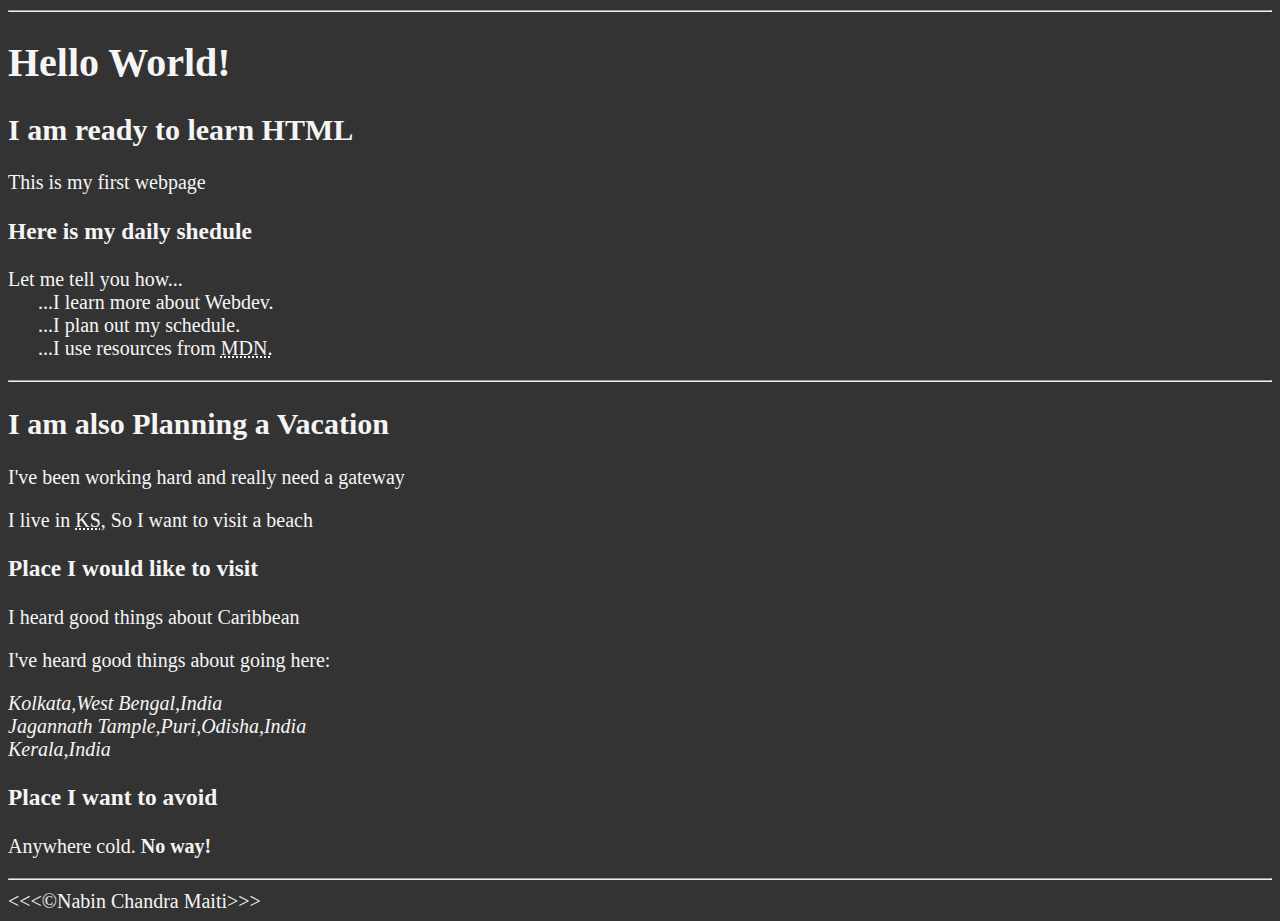
<file: 03-Lesson/index.html>
<!DOCTYPE html>
<html lang="en">
    <head>
        <meta charset="UTF-8">
        <meta name="auther" content="Nabin Chandra Maiti">
        <meta name="description" content="This page contains all the things I am learning how to create as I learn HTML">
        <link rel="stylesheet" href="main.css" type="text/css">
        <link rel="icon" href="html5.png" type="image/x-icon">
        <title>my first webpage</title>
    </head>

    <body>
        <hr> <!-- hr is for horizontal straight line-->
        <h1>Hello World!</h1>
        
        <h2>I am ready to learn HTML</h2>
        <p>This is my first webpage</p>

        <h3>Here is my daily shedule</h3>
        <!-- white space colapsing is if you put some whitespaces in your paragraph element, it will not change anything in webpage, for putting space we use <br> element, <br> stands for line break-->
        <p>Let me tell you how...
            <br>&nbsp; &nbsp; &nbsp; ...I learn more about Webdev.  <!-- html entities are those whom you can't write in normal way, they start with &, here &nbsp,a html entities is for creating whiespace, but if you write ehitespace normally it will not show up in web page -->
            <br>&nbsp; &nbsp; &nbsp; ...I plan out my schedule.
            <br>&nbsp; &nbsp; &nbsp; ...I use resources from <abbr title="Mozzila Developer Network">MDN.</abbr> <!-- <abbr> is for abbriviation, but page reader can't see abbreviation, so use it thoughtfully-->
        </p>
        <hr>

        <!-- block level element are those elements which always create a new line if used, where inline element don't create a new line <pr> is an example of block level element, where <em> is an inline element(by the way <em> is for emphasizing texts inside a paragraph), inline element does not create an extra space, breake line-->
        <h2>I am also Planning a Vacation</h2>
        <p>I've been working hard and really need a gateway</p>
        <p>I live in <abbr title="Kensas">KS</abbr>, So I want to visit a beach</p>

        <h3>Place I would like to visit</h3>
        <p>I heard good things about Caribbean</p>
        <p>I've heard good things about going here:</p>
        <address>   <!-- <address> element is for writting address-->
            Kolkata,West Bengal,India
            <br>Jagannath Tample,Puri,Odisha,India
            <br>Kerala,India
        </address>

        <h3>Place I want to avoid</h3>
        <p>Anywhere cold. <strong>No way!</strong></p> <!-- <strong> is an inline element-->
        <hr>

        <!-- more html entities-->
        &lt;&lt;&lt;&copy;Nabin Chandra Maiti&gt;&gt;&gt; <!-- &lt is for less than, &copy is for copyright symbol and &gt is for greater than symbol-->
    </body>

</html>
</file>
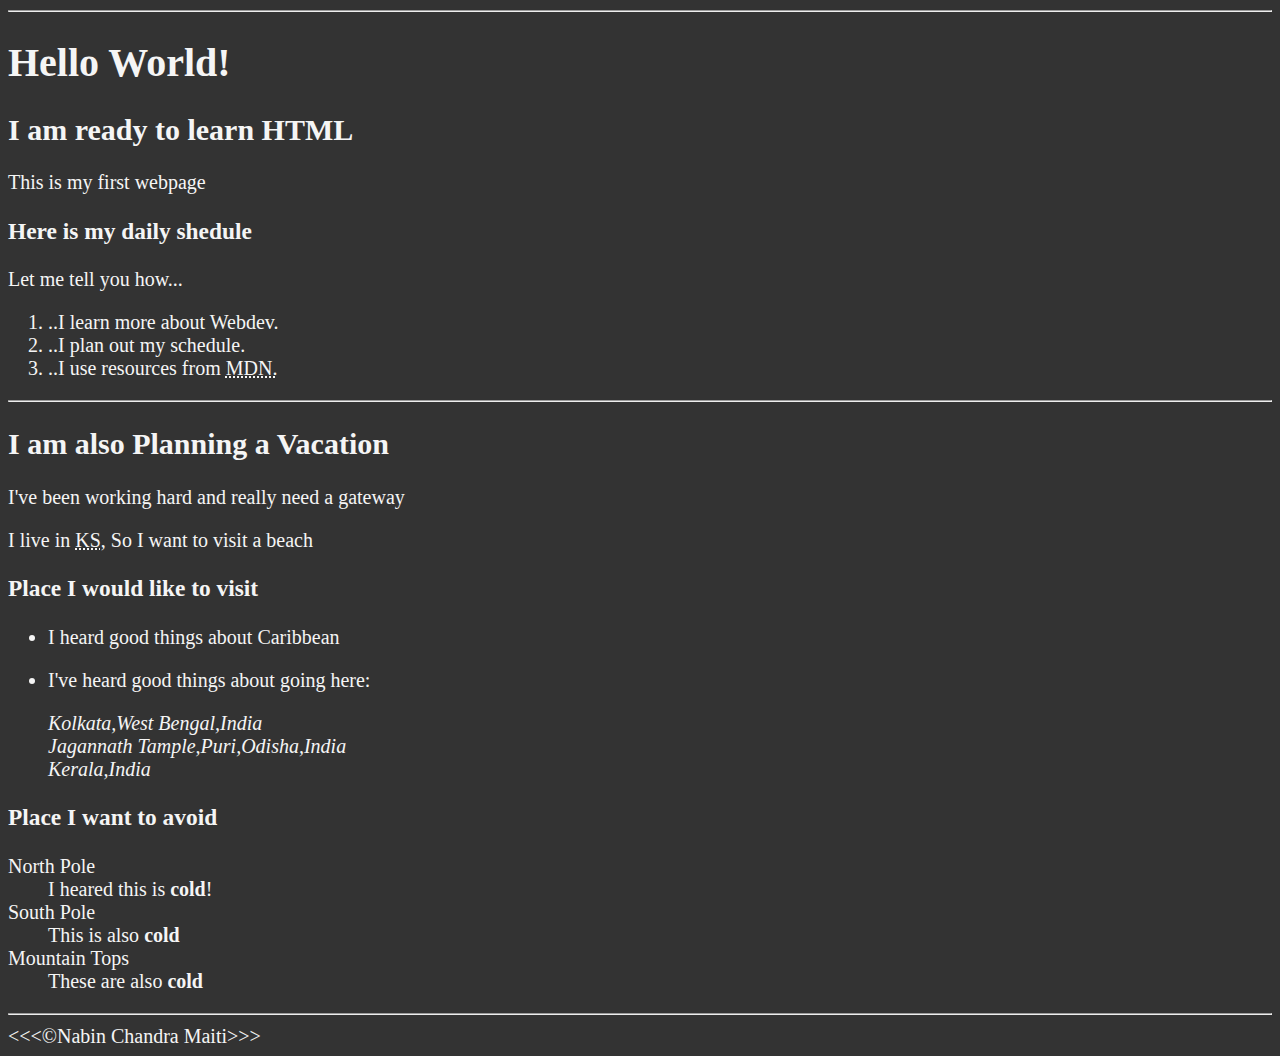
<file: 04-Lesson/index.html>
<!DOCTYPE html>
<html lang="en">
    <head>
        <meta charset="UTF-8">
        <meta name="auther" content="Nabin Chandra Maiti">
        <meta name="description" content="This page contains all the things I am learning how to create as I learn HTML">
        <link rel="stylesheet" href="main.css" type="text/css">
        <link rel="icon" href="html5.png" type="image/x-icon">
        <title>my first webpage</title>
    </head>

    <body>
        <hr> <!-- hr is for horizontal straight line-->
        <h1>Hello World!</h1>
        
        <h2>I am ready to learn HTML</h2>
        <p>This is my first webpage</p>

        <h3>Here is my daily shedule</h3>
        <p>Let me tell you how...</p>
        <ol>    <!-- ol is for oredered list and li is for list, try to see in webpage list does not create amount of space like paragraph element does, with other element-->
            <li> ..I learn more about Webdev.</li>
            <li> ..I plan out my schedule.</li>
            <li> ..I use resources from <abbr title="Mozzila Developer Network">MDN.</abbr> </li>
        </ol>
        <hr>

        <!-- block level element are those elements which always create a new line if used, where inline element don't create a new line <pr> is an example of block level element, where <em> is an inline element(by the way <em> is for emphasizing texts inside a paragraph), inline element does not create an extra space, breake line-->
        <h2>I am also Planning a Vacation</h2>
        <p>I've been working hard and really need a gateway</p>
        <p>I live in <abbr title="Kensas">KS</abbr>, So I want to visit a beach</p>

        <h3>Place I would like to visit</h3>
        <ul>    <!-- ul is for unordered list -->
            <li><p>I heard good things about Caribbean</p></li>
            <li><p>I've heard good things about going here:</p>
                <address>   <!-- <address> element is for writting address-->
                    Kolkata,West Bengal,India
                    <br>Jagannath Tample,Puri,Odisha,India
                    <br>Kerala,India
                </address>
            </li>
        </ul>

        <h3>Place I want to avoid</h3>
            <dl> <!-- dl is for description list-->
                <dt>North Pole</dt> <!-- dt is for description term -->
                <dd>I heared this is <strong>cold</strong>!</dd> <!-- dd is for description details -->
                <dt>South Pole</dt>
                <dd>This is also <strong>cold</strong></dd>
                <dt>Mountain Tops</dt>
                <dd>These are also <strong>cold</strong></dd>
            </dl>
        <hr>

        <!-- more html entities-->
        &lt;&lt;&lt;&copy;Nabin Chandra Maiti&gt;&gt;&gt; <!-- &lt is for less than, &copy is for copyright symbol and &gt is for greater than symbol-->
    </body>

</html>
</file>
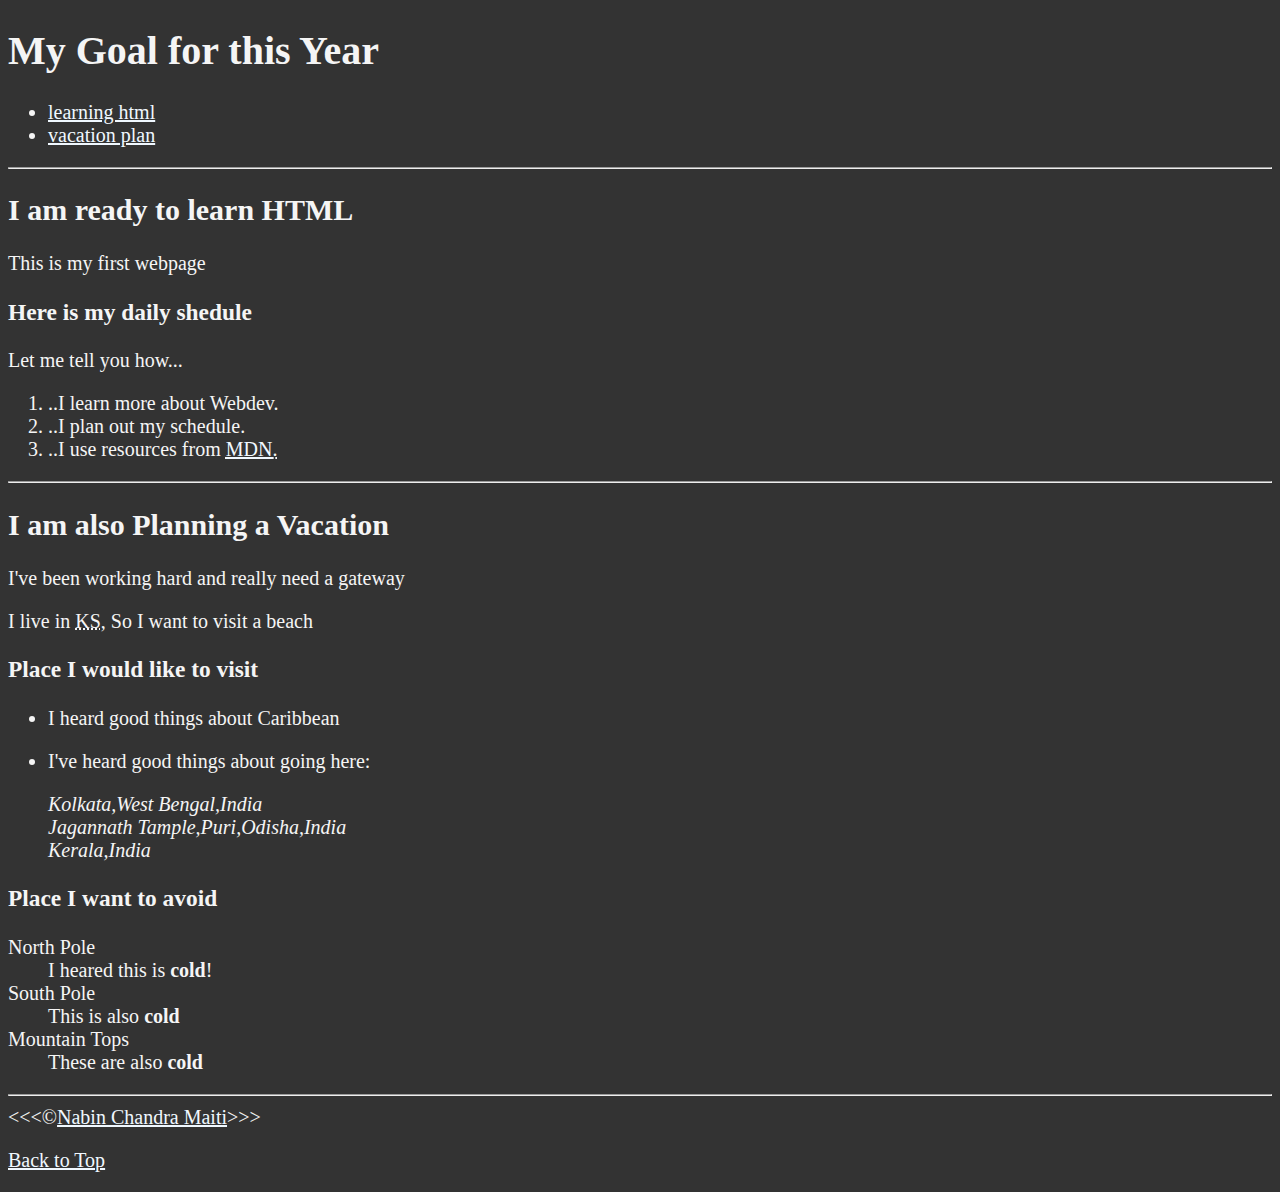
<file: 05-Lesson/index.html>
<!DOCTYPE html>
<html lang="en">
    <head>
        <meta charset="UTF-8">
        <meta name="auther" content="Nabin Chandra Maiti">
        <meta name="description" content="This page contains all the things I am learning how to create as I learn HTML">
        <link rel="stylesheet" href="main.css" type="text/css">
        <link rel="icon" href="html5.png" type="image/x-icon">
        <title>my first webpage</title>
    </head>

    <body>
        <h1>My Goal for this Year</h1>
        <nav>   <!-- this is called nav tag, it's responsible for creating navigation menu-->
            <ul>
                <li>
                    <a href="#html">learning html</a>
                </li>  <!-- here on <a> tag we use internal reference,by which we can link different section of same web page-->
                <li>
                    <a href="#vacation">vacation plan</a>
                </li>
            </ul>
        </nav>
        <hr> <!-- hr is for horizontal straight line-->
        <section id="html">
            <h2>I am ready to learn HTML</h2>
            <p>This is my first webpage</p>

            <h3>Here is my daily shedule</h3>
            <p>Let me tell you how...</p>
            <ol>    <!-- ol is for oredered list and li is for list, try to see in webpage list does not create amount of space like paragraph element does, with other element-->
                <li> ..I learn more about Webdev.</li>
                <li> ..I plan out my schedule.</li>
                <li> ..I use resources from <abbr title="Mozzila Developer Network"><a href="https://developer.mozilla.org/">MDN</a>.</abbr> </li> <!-- <a> is anchor tag, used for linking another webpage, here we use absolute reference because the page we want to link situated on different webserver-->
            </ol>
        </section>
        <hr>

        <!-- block level element are those elements which always create a new line if used, where inline element don't create a new line <pr> is an example of block level element, where <em> is an inline element(by the way <em> is for emphasizing texts inside a paragraph), inline element does not create an extra space, breake line-->
        <section id="vacation">
            <h2>I am also Planning a Vacation</h2>
            <p>I've been working hard and really need a gateway</p>
            <p>I live in <abbr title="Kensas">KS</abbr>, So I want to visit a beach</p>

            <h3>Place I would like to visit</h3>
            <ul>    <!-- ul is for unordered list -->
                <li><p>I heard good things about Caribbean</p></li>
                <li><p>I've heard good things about going here:</p>
                    <address>   <!-- <address> element is for writting address-->
                        Kolkata,West Bengal,India
                        <br>Jagannath Tample,Puri,Odisha,India
                        <br>Kerala,India
                    </address>
                </li>
            </ul>

            <h3>Place I want to avoid</h3>
            <dl> <!-- dl is for description list-->
                <dt>North Pole</dt> <!-- dt is for description term -->
                <dd>I heared this is <strong>cold</strong>!</dd> <!-- dd is for description details -->
                <dt>South Pole</dt>
                <dd>This is also <strong>cold</strong></dd>
                <dt>Mountain Tops</dt>
                <dd>These are also <strong>cold</strong></dd>
            </dl>
        </section>
        
        <hr>

        <!-- more html entities-->
        &lt;&lt;&lt;&copy;<a href="about.html">Nabin Chandra Maiti</a>&gt;&gt;&gt; <!-- &lt is for less than, &copy is for copyright symbol and &gt is for greater than symbol, and here in anchor tag we used relative reference as about.html webpage on same server as index.html -->
        <p><a href="#">Back to Top</a></p>  <!-- here I use "#" in internal reference to take us to the top of the webpage -->
    </body>

</html>
</file>
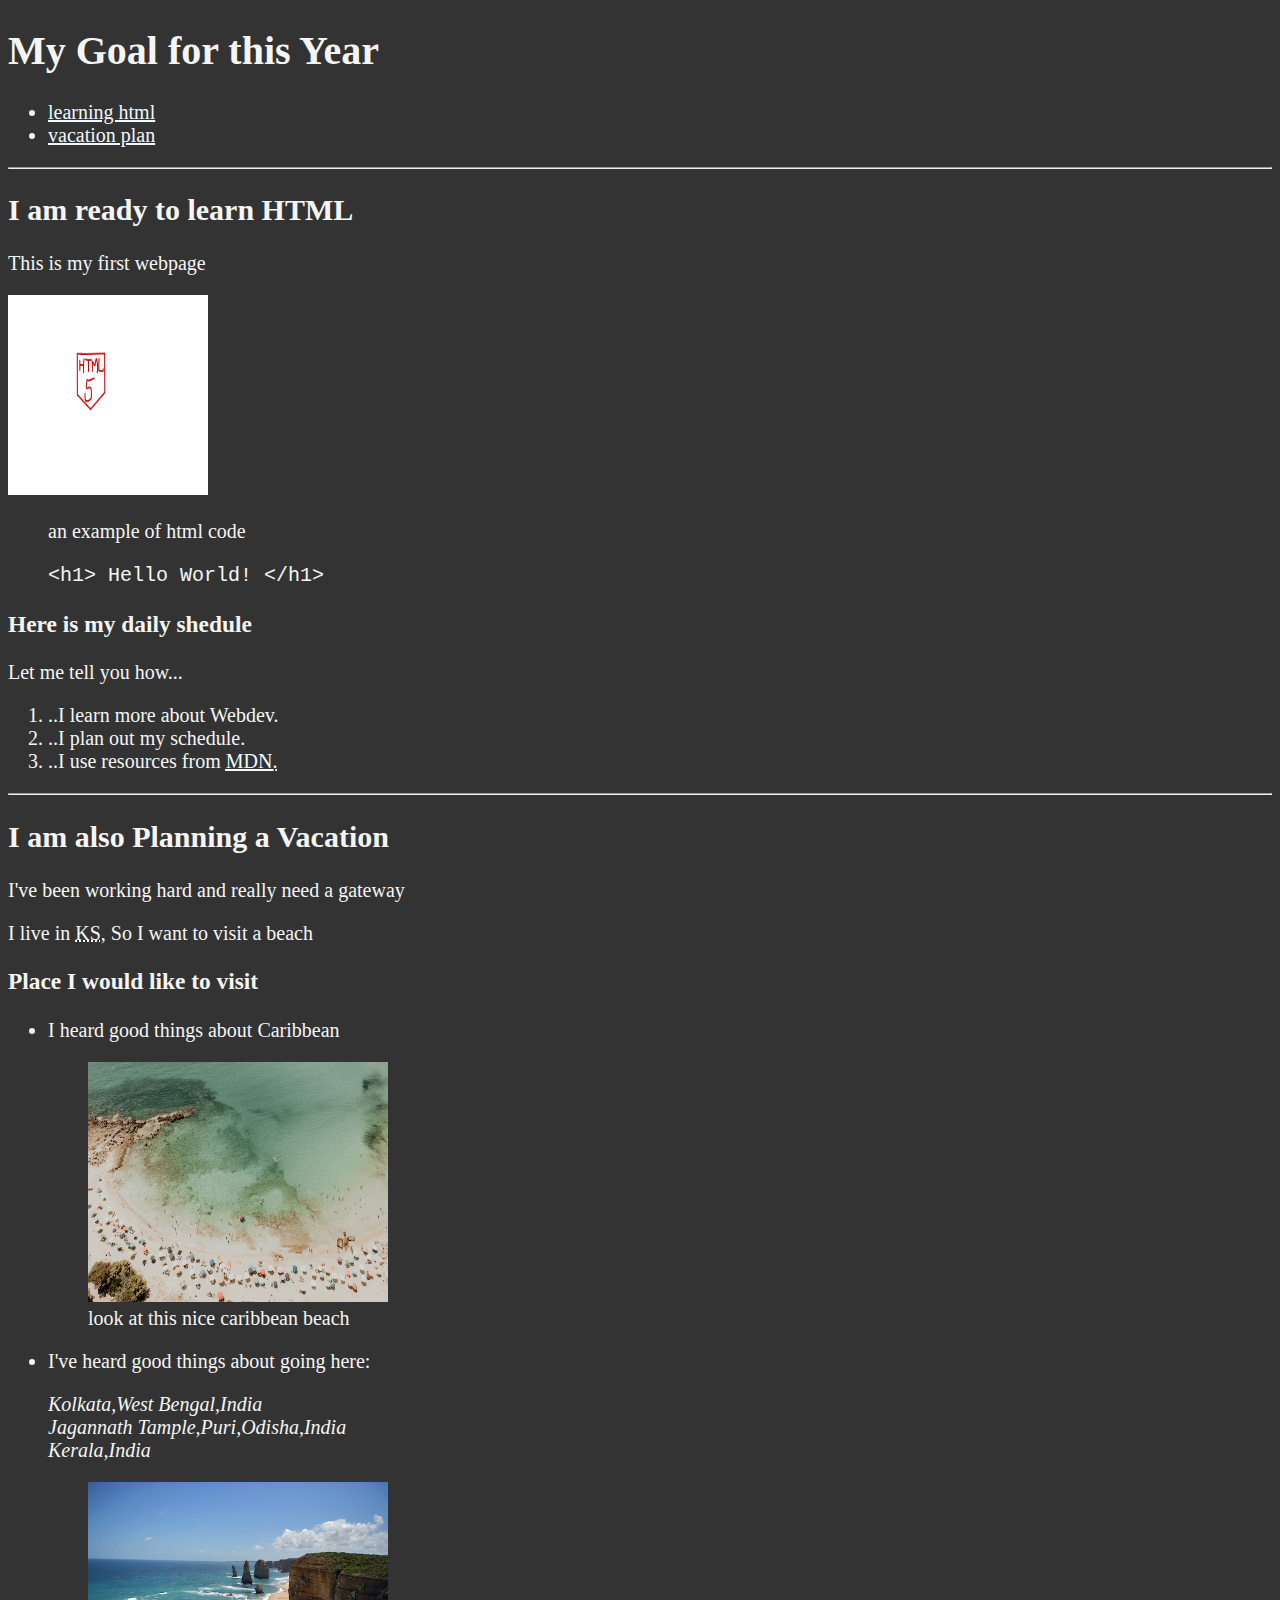
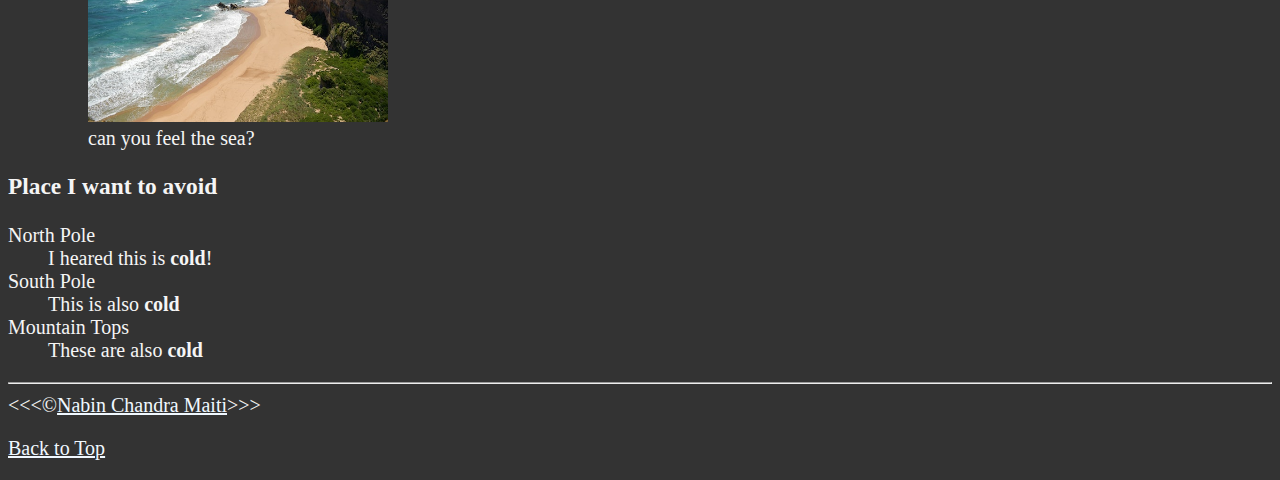
<file: 06-Lesson/index.html>
<!DOCTYPE html>
<html lang="en">
    <head>
        <meta charset="UTF-8">
        <meta name="auther" content="Nabin Chandra Maiti">
        <meta name="description" content="This page contains all the things I am learning how to create as I learn HTML">
        <link rel="stylesheet" href="main.css" type="text/css">
        <link rel="icon" href="html5.png" type="image/x-icon">
        <title>my first webpage</title>
    </head>

    <body>
        <h1>My Goal for this Year</h1>
        <nav>   <!-- this is called nav tag, it's responsible for creating navigation menu-->
            <ul>
                <li>
                    <a href="#html">learning html</a>
                </li>  <!-- here on <a> tag we use internal reference,by which we can link different section of same web page-->
                <li>
                    <a href="#vacation">vacation plan</a>
                </li>
            </ul>
        </nav>
        <hr> <!-- hr is for horizontal straight line-->
        <section id="html">
            <h2>I am ready to learn HTML</h2>
            <p>This is my first webpage</p>
            <img src="img/html.png" alt="html5 logo" title="I am learning html" width="200" height="200">   <!--title attribute add compliment about our html file(but screen readers can't read it so don't put any important data here, if we give height browser will figure the width itself(css can override this height and width attributes), but it's good practice to use these two attributes to prevent cumulative layout shift(sometimes in web pages, you wanted to click on one place but you end up clicking another place because of popups, by using height and width attributes we can tell browser the absolute area of image so the browser can ready itself for the image), using of these two attributes recomended by google -->
            
            <figure>
                <figcaption>an example of html code</figcaption>  <!-- figcaption can be used only at start or at buttom-->
                <p>
                    <code>&lt;h1&gt; Hello World! &lt;/h1&gt;</code>    <!-- <code>is an inline element used to dispaly code -->
                </p>
            </figure>
            <h3>Here is my daily shedule</h3>
            <p>Let me tell you how...</p>
            <ol>    <!-- ol is for oredered list and li is for list, try to see in webpage list does not create amount of space like paragraph element does, with other element-->
                <li> ..I learn more about Webdev.</li>
                <li> ..I plan out my schedule.</li>
                <li> ..I use resources from <abbr title="Mozzila Developer Network"><a href="https://developer.mozilla.org/">MDN</a>.</abbr> </li> <!-- <a> is anchor tag, used for linking another webpage, here we use absolute reference because the page we want to link situated on different webserver-->
            </ol>
        </section>
        <hr>

        <!-- block level element are those elements which always create a new line if used, where inline element don't create a new line <pr> is an example of block level element, where <em> is an inline element(by the way <em> is for emphasizing texts inside a paragraph), inline element does not create an extra space, breake line-->
        <section id="vacation">
            <h2>I am also Planning a Vacation</h2>
            <p>I've been working hard and really need a gateway</p>
            <p>I live in <abbr title="Kensas">KS</abbr>, So I want to visit a beach</p>

            <h3>Place I would like to visit</h3> 
            <ul>    <!-- ul is for unordered list -->
                <li>
                    <p>I heard good things about Caribbean</p>
                    <figure>
                        <img src="img/caribbean.jpg" alt="a Caribbean Beach" width="300" height="240" title="I want to go here" loading="lazy"> <!-- loading attribute's default value is "eager", but here we use the value,"lazy" because we want to load this image after we have cross the crisp(fold) of our webpage, this will make loading time of our web page faster, philosophy is when we go to the particular part of web page on our browsder, only then browser will load images on that particular part "-->
                        <figcaption>look at this nice caribbean beach</figcaption>  <!-- <figcaption> is used to put description, inside <figure> you can use <figcaption> either at the top of or at the end only -->
                    </figure>   <!-- used for formatting nicely, figure is not limited to image, it can be used for different causes  -->
                </li>
                <li><p>I've heard good things about going here:</p>
                    <address>   <!-- <address> element is for writting address-->
                        Kolkata,West Bengal,India
                        <br>Jagannath Tample,Puri,Odisha,India
                        <br>Kerala,India
                    </address>
                    <figure>
                        <img src="img/vacation.jpg" alt="view of sea" title="let go here" width="300" height="240" loading="lazy">
                        <figcaption>can you feel the sea?</figcaption>
                    </figure>
                </li>
            </ul>

            <h3>Place I want to avoid</h3>
            <dl> <!-- dl is for description list-->
                <dt>North Pole</dt> <!-- dt is for description term -->
                <dd>I heared this is <strong>cold</strong>!</dd> <!-- dd is for description details -->
                <dt>South Pole</dt>
                <dd>This is also <strong>cold</strong></dd>
                <dt>Mountain Tops</dt>
                <dd>These are also <strong>cold</strong></dd>
            </dl>
        </section>
        
        <hr>

        <!-- more html entities-->
        &lt;&lt;&lt;&copy;<a href="about.html">Nabin Chandra Maiti</a>&gt;&gt;&gt; <!-- &lt is for less than, &copy is for copyright symbol and &gt is for greater than symbol, and here in anchor tag we used relative reference as about.html webpage on same server as index.html -->
        <p><a href="#">Back to Top</a></p>  <!-- here I use "#" in internal reference to take us to the top of the webpage -->
    </body>

</html>

<!-- you can wreite single quote inside double code -->
</file>
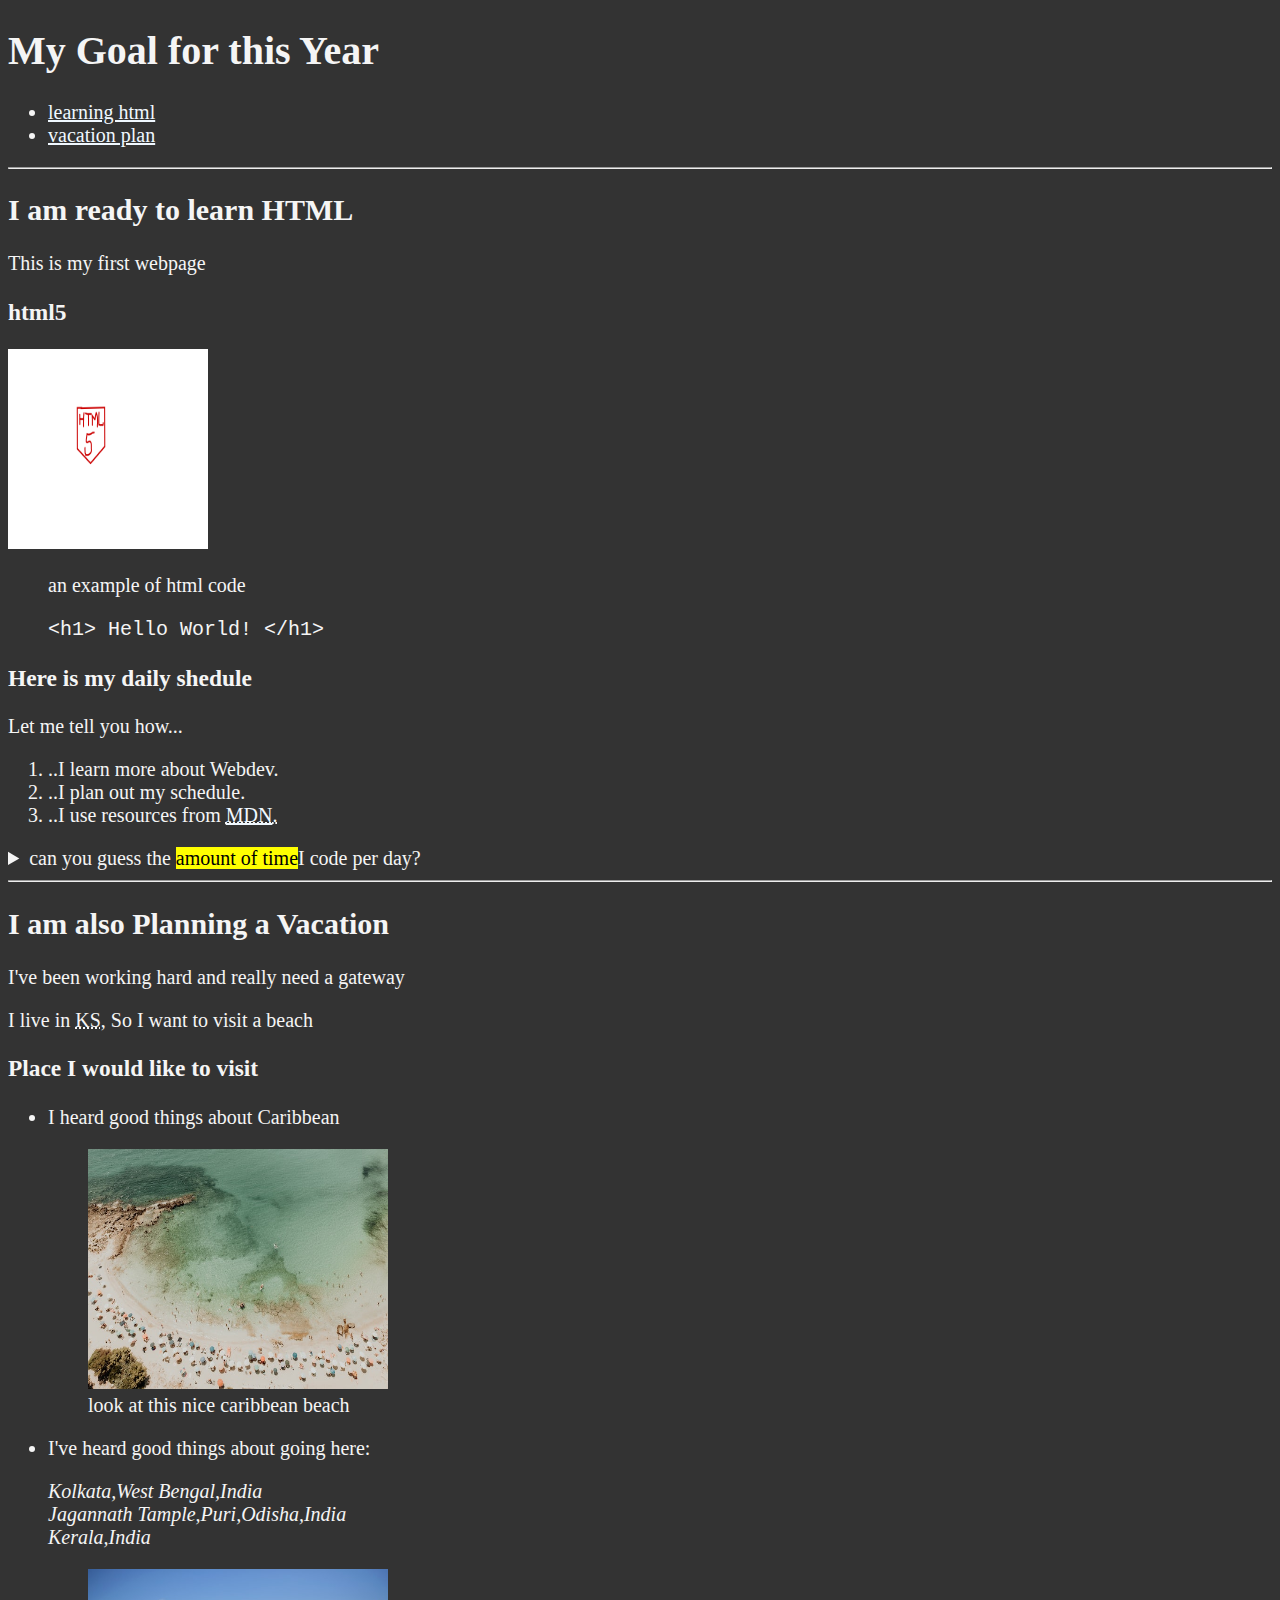
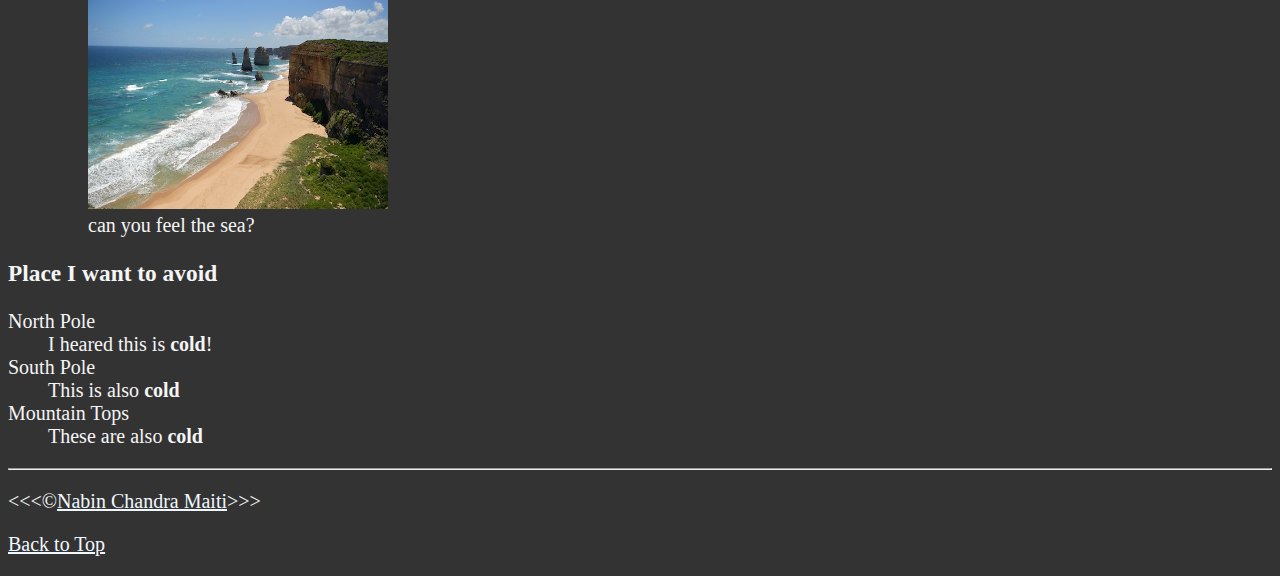
<file: 07-Lesson/index.html>
<!DOCTYPE html>
<html lang="en">

<head>
    <meta charset="UTF-8" >
    <meta name="auther" content="Nabin Chandra Maiti" >
    <meta name="description" content="This page contains all the things I am learning how to create as I learn HTML" >
    <link rel="stylesheet" href="main.css" type="text/css" >
    <link rel="icon" href="html5.png" type="image/x-icon" >
    <title>my first webpage</title>
</head>

<body>
    <header>
        <!-- this tag can be presented more than once -->
        <!-- <header>, <section>, <article>, <nav>, <footer> are some semantic html tags, semantic html tags are tags that define the meaning of the content they contain, advantages: easy to review code, screen reader or page assistant will comunicate with webpage more accurately, information provided by  semantic tags will help search engine crawlers, a better understanding of your content -->
        <h1>My Goal for this Year</h1>
        <nav>
            <!-- when there is multiple nav tag then we should label every nav for asistive technology -->
            <!-- this is called nav tag, it's responsible for creating navigation menu-->
            <ul>
                <li>
                    <a href="#html">learning html</a>
                </li>
                <!-- here on <a> tag we use internal reference,by which we can link different section of same web page-->
                <li>
                    <a href="#vacation">vacation plan</a>
                </li>
            </ul>
        </nav>
    </header>

    <!-- hr is for horizontal straight line-->
    <main>
        <!-- <main> tag can be present only once in a web page-->
        <hr>
        <article id="html">
            <h2>I am ready to learn HTML</h2>
            <p>This is my first webpage</p>
            <section>
                <h3>html5</h3>
                <img src="img/html.png" alt="html5 logo" title="I am learning html" width="200" height="200" >
                <!--title attribute add compliment about our html file(but screen readers can't read it so don't put any important data here, if we give height browser will figure the width itself(css can override this height and width attributes), but it's good practice to use these two attributes to prevent cumulative layout shift(sometimes in web pages, you wanted to click on one place but you end up clicking another place because of popups, by using height and width attributes we can tell browser the absolute area of image so the browser can ready itself for the image), using of these two attributes recomended by google -->

                <figure>
                    <figcaption>an example of html code</figcaption>
                    <!-- figcaption can be used only at start or at buttom-->
                    <p>
                        <code>&lt;h1&gt; Hello World! &lt;/h1&gt;</code>
                        <!-- <code>is an inline element used to dispaly code -->
                    </p>
                </figure>
            </section>
            <section>
                <h3>Here is my daily shedule</h3>
                <p>Let me tell you how...</p>
                <ol>
                    <!-- ol is for oredered list and li is for list, try to see in webpage list does not create amount of space like paragraph element does, with other element-->
                    <li>..I learn more about Webdev.</li>
                    <li>..I plan out my schedule.</li>
                    <li>
                        ..I use resources from
                        <abbr title="Mozzila Developer Network"><a href="https://developer.mozilla.org/">MDN</a>.</abbr>
                    </li>
                    <!-- <a> is anchor tag, used for linking another webpage, here we use absolute reference because the page we want to link situated on different webserver-->
                </ol>
                <aside>
                    <!-- it is a semantic tag which is used for compliment purpose -->
                    <details>
                        <summary>
                            can you guess the <mark>amount of time</mark>I code per day?
                            <!-- mark is for highlighting-->
                        </summary>
                        <!-- details and summary works together -->
                        <p>
                            I start at <time datetime="08:00">8 am</time> and I write code
                            for <time datetime="PT3H">3 hours</time> every morning
                        </p>
                        <!-- here <time> element is used for page reader and it gives browser some information and it will be easy for review the code, datetime attribute accept 24 hour clock -->
                    </details>
                </aside>
            </section>
        </article>
        <hr>

        <!-- block level element are those elements which always create a new line if used, where inline element don't create a new line <pr> is an example of block level element, where <em> is an inline element(by the way <em> is for emphasizing texts inside a paragraph), inline element does not create an extra space, breake line-->
        <article id="vacation">
            <h2>I am also Planning a Vacation</h2>
            <p>I've been working hard and really need a gateway</p>
            <p>
                I live in <abbr title="Kensas">KS</abbr>, So I want to visit a beach
            </p>
            <section>
                <!-- look this section is a semantic tag , this tag does not affect the appearance of webpage, but it helps the asistive technology, browser to understand the web page in better way-->
                <h3>Place I would like to visit</h3>
                <ul>
                    <!-- ul is for unordered list -->
                    <li>
                        <p>I heard good things about Caribbean</p>
                        <figure>
                            <img src="img/caribbean.jpg" alt="a Caribbean Beach" width="300" height="240"
                                title="I want to go here" loading="lazy" >
                            <!-- loading attribute's default value is "eager", but here we use the value,"lazy" because we want to load this image after we have cross the crisp(fold) of our webpage, this will make loading time of our web page faster, philosophy is when we go to the particular part of web page on our browsder, only then browser will load images on that particular part "-->
                            <figcaption>look at this nice caribbean beach</figcaption>
                            <!-- <figcaption> is used to put description, inside <figure> you can use <figcaption> either at the top of or at the end only -->
                        </figure>
                        <!-- used for formatting nicely, figure is not limited to image, it can be used for different causes  -->
                    </li>
                    <li>
                        <p>I've heard good things about going here:</p>
                        <address>
                            <!-- <address> element is for writting address-->
                            Kolkata,West Bengal,India
                            <br>Jagannath Tample,Puri,Odisha,India <br>Kerala,India
                        </address>
                        <figure>
                            <img src="img/vacation.jpg" alt="view of sea" title="let go here" width="300" height="240"
                                loading="lazy" >
                            <figcaption>can you feel the sea?</figcaption>
                        </figure>
                    </li>
                </ul>
            </section>

            <section>
                <h3>Place I want to avoid</h3>
                <dl>
                    <!-- dl is for description list-->
                    <dt>North Pole</dt>
                    <!-- dt is for description term -->
                    <dd>I heared this is <strong>cold</strong>!</dd>
                    <!-- dd is for description details -->
                    <dt>South Pole</dt>
                    <dd>This is also <strong>cold</strong></dd>
                    <dt>Mountain Tops</dt>
                    <dd>These are also <strong>cold</strong></dd>
                </dl>
            </section>
        </article>
    </main>
    <hr>

    <footer>
        <!-- this tag can be present more than once -->
        <!-- more html entities -->
        <p>
            &lt;&lt;&lt;&copy;<a href="about.html">Nabin Chandra Maiti</a>&gt;&gt;&gt;
        </p>
        <!-- &lt is for less than, &copy is for copyright symbol and &gt is for greater than symbol, and here in anchor tag we used relative reference as about.html webpage on same server as index.html -->
        <p><a href="#">Back to Top</a></p>
        <!-- here I use "#" in internal reference to take us to the top of the webpage -->
    </footer>
</body>

</html>

<!-- you can write single quote inside double code -->
<!-- <div> a block element and <span> an inline element are not semantic element and they don't chage anything in web page, always use semantic tags, but when you can not figure out which semantic elemnt you should use , only then use <div>, <span> -->
</file>
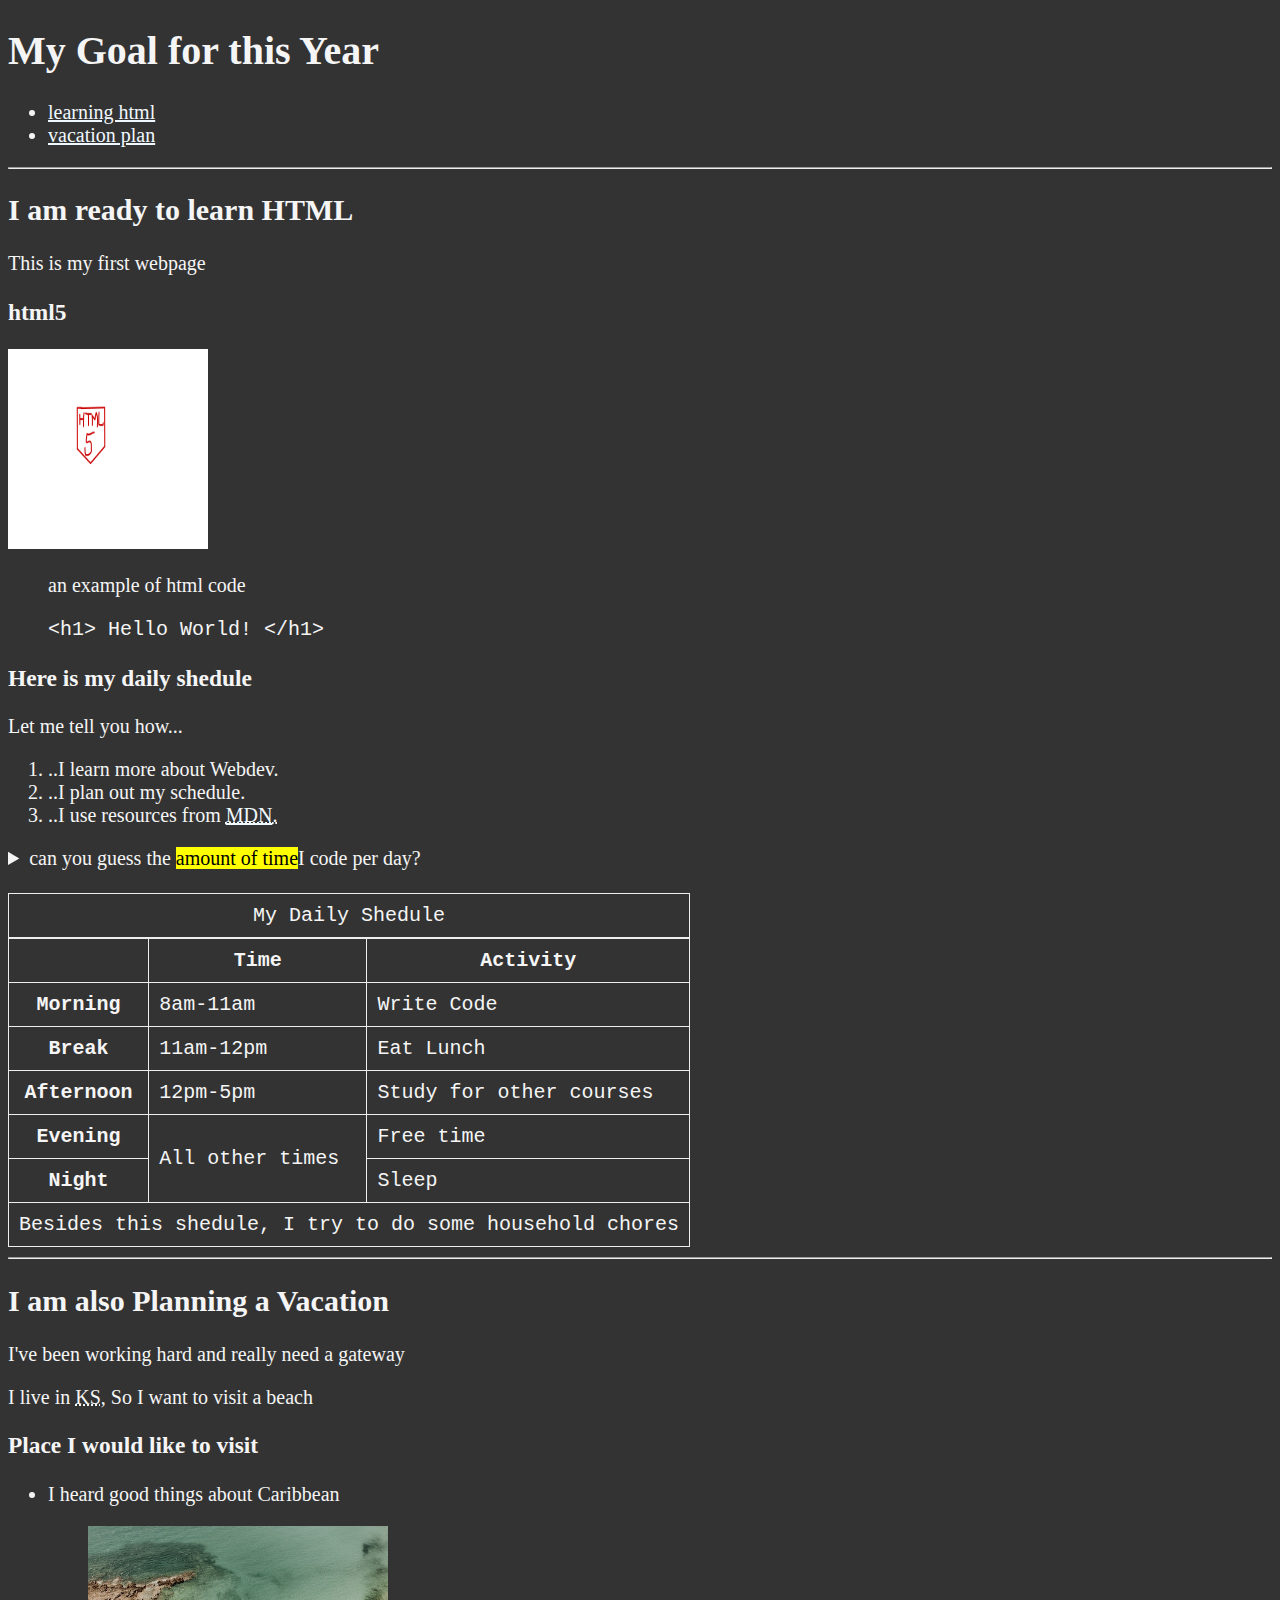
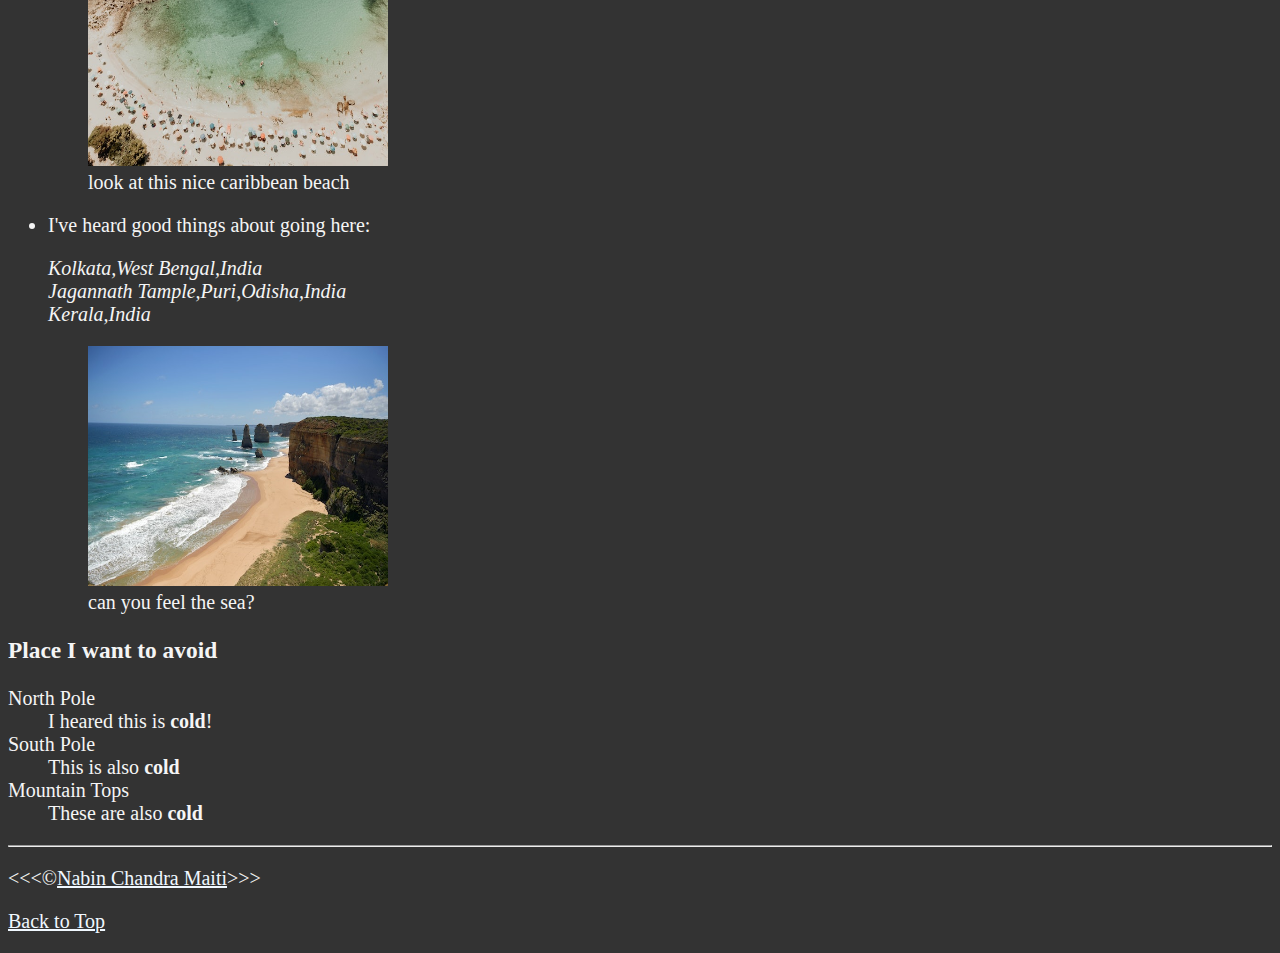
<file: 08-Lesson/index.html>
<!DOCTYPE html>
<html lang="en">

<head>
    <meta charset="UTF-8">
    <meta name="auther" content="Nabin Chandra Maiti">
    <meta name="description" content="This page contains all the things I am learning how to create as I learn HTML">
    <link rel="stylesheet" href="main.css" type="text/css">
    <link rel="icon" href="html5.png" type="image/x-icon">
    <title>my first webpage</title>
</head>

<body>
    <header>
        <!-- this tag can be presented more than once -->
        <!-- <header>, <section>, <article>, <nav>, <footer> are some semantic html tags, semantic html tags are tags that define the meaning of the content they contain, advantages: easy to review code, screen reader or page assistant will comunicate with webpage more accurately, information provided by  semantic tags will help search engine crawlers, a better understanding of your content -->
        <h1>My Goal for this Year</h1>
        <nav>
            <!-- when there is multiple nav tag then we should label every nav for asistive technology -->
            <!-- this is called nav tag, it's responsible for creating navigation menu-->
            <ul>
                <li>
                    <a href="#html">learning html</a>
                </li>
                <!-- here on <a> tag we use internal reference,by which we can link different section of same web page-->
                <li>
                    <a href="#vacation">vacation plan</a>
                </li>
            </ul>
        </nav>
    </header>

    <!-- hr is for horizontal straight line-->
    <main>
        <!-- <main> tag can be present only once in a web page-->
        <hr>
        <article id="html">
            <h2>I am ready to learn HTML</h2>
            <p>This is my first webpage</p>
            <section>
                <h3>html5</h3>
                <img src="img/html.png" alt="html5 logo" title="I am learning html" width="200" height="200">
                <!--title attribute add compliment about our html file(but screen readers can't read it so don't put any important data here, if we give height browser will figure the width itself(css can override this height and width attributes), but it's good practice to use these two attributes to prevent cumulative layout shift(sometimes in web pages, you wanted to click on one place but you end up clicking another place because of popups, by using height and width attributes we can tell browser the absolute area of image so the browser can ready itself for the image), using of these two attributes recomended by google -->

                <figure>
                    <figcaption>an example of html code</figcaption>
                    <!-- figcaption can be used only at start or at buttom-->
                    <p>
                        <code>&lt;h1&gt; Hello World! &lt;/h1&gt;</code>
                        <!-- <code>is an inline element used to dispaly code -->
                    </p>
                </figure>
            </section>
            <section>
                <h3>Here is my daily shedule</h3>
                <p>Let me tell you how...</p>
                <ol>
                    <!-- ol is for oredered list and li is for list, try to see in webpage list does not create amount of space like paragraph element does, with other element-->
                    <li>..I learn more about Webdev.</li>
                    <li>..I plan out my schedule.</li>
                    <li>
                        ..I use resources from
                        <abbr title="Mozzila Developer Network"><a href="https://developer.mozilla.org/">MDN</a>.</abbr>
                    </li>
                    <!-- <a> is anchor tag, used for linking another webpage, here we use absolute reference because the page we want to link situated on different webserver-->
                </ol>
                <aside>
                    <!-- aside is a semantic tag which is used for compliment purpose -->
                    <details>
                        <summary>
                            can you guess the <mark>amount of time</mark>I code per day?
                            <!-- mark is for highlighting-->
                        </summary>
                        <!-- details and summary works together -->
                        <p>
                            I start at <time datetime="08:00">8 am</time> and I write code
                            for <time datetime="PT3H">3 hours</time> every morning
                        </p>
                        <!-- here <time> element is used for page reader and it gives browser some information and it will be easy for review the code, datetime attribute accept 24 hour clock -->
                    </details>
                </aside>
                <br>
                <table>
                    <!-- for creating table, table does not expand to width of the page, it extends with respect to its content -->
                    <caption>My Daily Shedule</caption> <!-- caption element represents title of table -->
                    <thead>
                        <tr>
                            <th>&nbsp;</th> <!-- &nbsp is a html entities, which add space, we are adding this space to give heading for each rows-->
                            <th scope="col">Time</th> <!-- for table header, by default it will be bold -->
                            <th scope="col">Activity</th>   <!-- scope attribute tells the relation with table -->
                        </tr>
                    </thead>
                    <tbody>
                        <tr> <!-- creating a row in a table-->
                            <th scope="row">Morning</th>
                            <td> <!-- putting data in a row, work like column-->
                                <time datetime="08:00">8am</time>-<time datetime="11:00">11am</time>
                            </td>
                            <td>Write Code</td>
                        </tr>
                        <tr>
                            <th scope="row">Break</th>
                            <td>
                                <time datetime="11:00">11am</time>-<time datetime="12:00">12pm</time>
                            </td>
                            <td>Eat Lunch</td>
                        </tr>
                        <tr>
                            <th scope="row">Afternoon</th>
                            <td>
                                <time datetime="12:00">12pm</time>-<time datetime="17:00">5pm</time>
                            </td>
                            <td>Study for other courses</td>
                        </tr>
                        <tr>
                            <th scope="row">Evening</th>
                            <td rowspan="2">All other times</td>
                            <td>Free time</td>
                        </tr>
                        <tr>
                            <th scope="row">Night</th>
                            <td>Sleep</td>
                        </tr>
                    </tbody>
                    <tfoot>
                        <tr>
                            <td colspan="3">Besides this shedule, I try to do some household chores </td>
                        </tr>
                    </tfoot>
                    <!-- all this thead, tbody, tfoot are semantic tags -->
                </table>
            </section>
        </article>
        <hr>

        <!-- block level element are those elements which always create a new line if used, where inline element don't create a new line <pr> is an example of block level element, where <em> is an inline element(by the way <em> is for emphasizing texts inside a paragraph), inline element does not create an extra space, breake line-->
        <article id="vacation">
            <h2>I am also Planning a Vacation</h2>
            <p>I've been working hard and really need a gateway</p>
            <p>
                I live in <abbr title="Kensas">KS</abbr>, So I want to visit a beach
            </p>
            <section>
                <!-- look this section is a semantic tag , this tag does not affect the appearance of webpage, but it helps the asistive technology, browser to understand the web page in better way-->
                <h3>Place I would like to visit</h3>
                <ul>
                    <!-- ul is for unordered list -->
                    <li>
                        <p>I heard good things about Caribbean</p>
                        <figure>
                            <img src="img/caribbean.jpg" alt="a Caribbean Beach" width="300" height="240"
                                title="I want to go here" loading="lazy">
                            <!-- loading attribute's default value is "eager", but here we use the value,"lazy" because we want to load this image after we have cross the crisp(fold) of our webpage, this will make loading time of our web page faster, philosophy is when we go to the particular part of web page on our browsder, only then browser will load images on that particular part "-->
                            <figcaption>look at this nice caribbean beach</figcaption>
                            <!-- <figcaption> is used to put description, inside <figure> you can use <figcaption> either at the top of or at the end only -->
                        </figure>
                        <!-- used for formatting nicely, figure is not limited to image, it can be used for different causes  -->
                    </li>
                    <li>
                        <p>I've heard good things about going here:</p>
                        <address>
                            <!-- <address> element is for writting address-->
                            Kolkata,West Bengal,India
                            <br>Jagannath Tample,Puri,Odisha,India <br>Kerala,India
                        </address>
                        <figure>
                            <img src="img/vacation.jpg" alt="view of sea" title="let go here" width="300" height="240"
                                loading="lazy">
                            <figcaption>can you feel the sea?</figcaption>
                        </figure>
                    </li>
                </ul>
            </section>

            <section>
                <h3>Place I want to avoid</h3>
                <dl>
                    <!-- dl is for description list-->
                    <dt>North Pole</dt>
                    <!-- dt is for description term -->
                    <dd>I heared this is <strong>cold</strong>!</dd>
                    <!-- dd is for description details -->
                    <dt>South Pole</dt>
                    <dd>This is also <strong>cold</strong></dd>
                    <dt>Mountain Tops</dt>
                    <dd>These are also <strong>cold</strong></dd>
                </dl>
            </section>
        </article>
    </main>
    <hr>

    <footer>
        <!-- this tag can be present more than once -->
        <!-- more html entities -->
        <p>
            &lt;&lt;&lt;&copy;<a href="about.html">Nabin Chandra Maiti</a>&gt;&gt;&gt;
        </p>
        <!-- &lt is for less than, &copy is for copyright symbol and &gt is for greater than symbol, and here in anchor tag we used relative reference as about.html webpage on same server as index.html -->
        <p><a href="#">Back to Top</a></p>
        <!-- here I use "#" in internal reference to take us to the top of the webpage -->
    </footer>
</body>

</html>

<!-- you can write single quote inside double code -->
<!-- <div> a block element and <span> an inline element are not semantic element and they don't chage anything in web page, always use semantic tags, but when you can not figure out which semantic elemnt you should use , only then use <div>, <span> -->
</file>
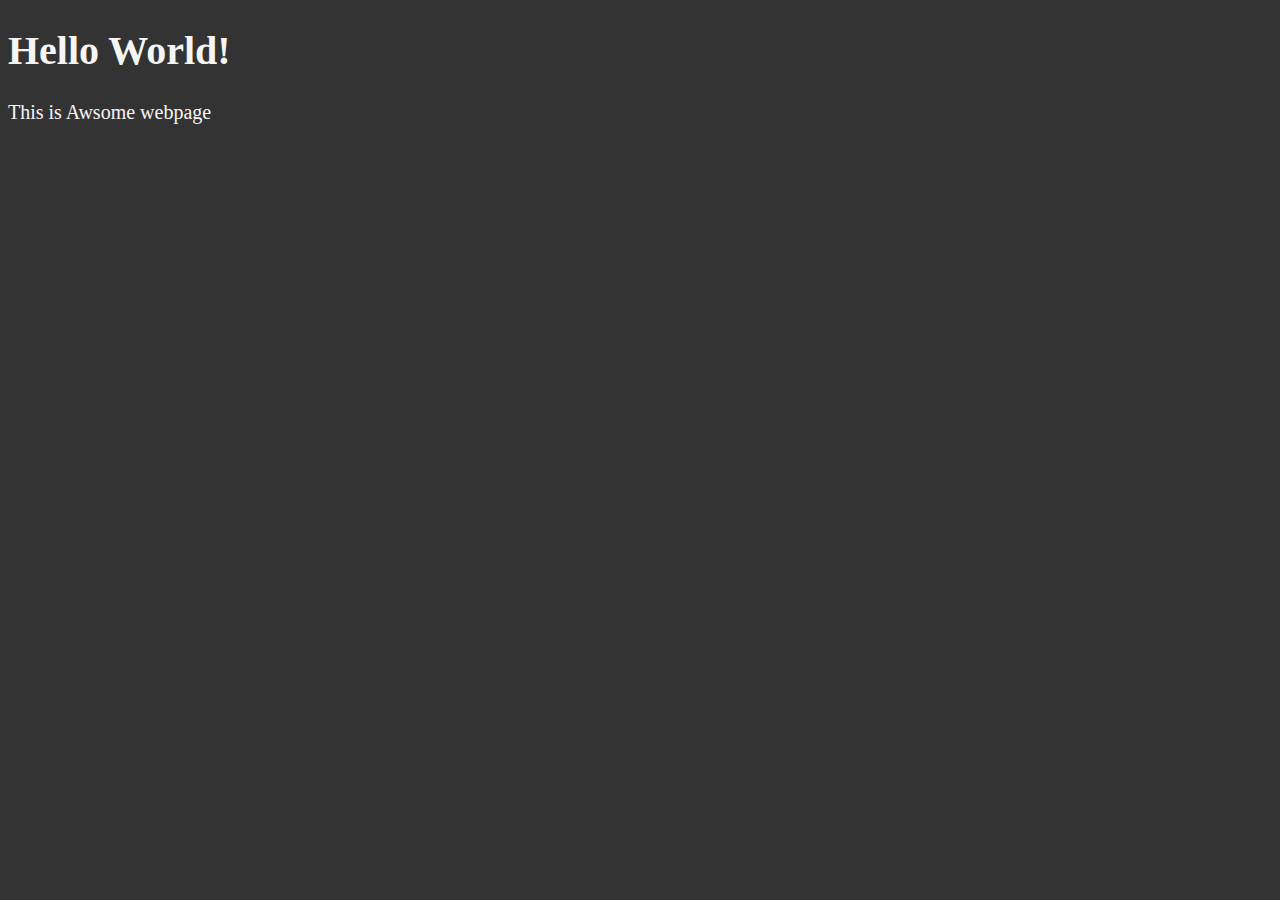
<file: Lesson01/index.html>
<!DOCTYPE html>
<!-- this is comment tag, the two forward slashes should use if your html file contain javascript code(// for javascript comment) //-->
<html lang="en">
    <!-- head element contain meta data about our web page //-->
    <head>
        <!-- charachter encoding -->
        <meta charset="UTF-8">
        <!-- the text in title element will appear on top of the webpage in the tab //-->
        <title>this is my webpage</title>
        <!-- for customizing the viewing experience -->
        <style>
            html {
                font-size: 20px;
            }

            body {
                background-color: #333;
                color: whitesmoke;
            }
        </style>
    </head>

    <!-- what you will see on your web page, all resides in body element -->
    <body>
        <!-- leargest heading on your web page -->
        <h1>Hello World!</h1>
        <!-- for writing paragraph -->
        <p>This is Awsome webpage</p>
    </body>
</html>
</file>
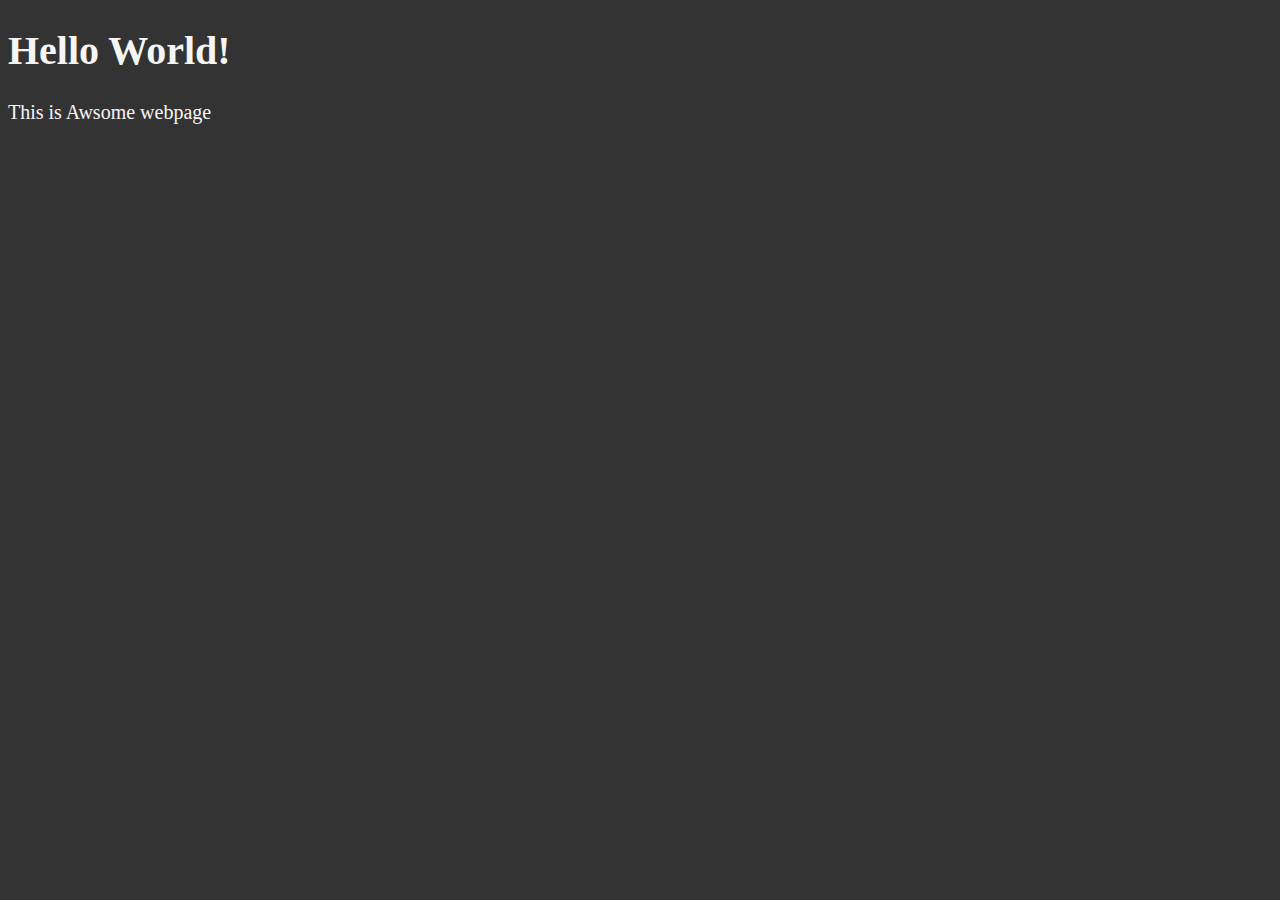
<file: Lesson02/index.html>
<!DOCTYPE html>
<!-- this is comment tag, the two forward slashes should use if your html file contain javascript code(// for javascript comment) //-->
<html lang="en">
    <!-- head element contain meta data about our web page //-->
    <head>
        <!-- charachter encoding -->
        <meta charset="UTF-8">
        <meta name="author" content="Nabin Chandra Maiti">
        <meta name="description" content="This page contains all the things I am learning how to create as I learn HTML">
        
        <!-- giving fevicon -->
        <link rel="icon" href="html5.png" type="image/x-icon">

        <!-- adding css-->
        <link rel="stylesheet" href="main.css" type="text/css">
        
        <!-- the text in title element will appear on top of the webpage in the tab //-->
        <title>this is my webpage</title>
    </head>

    <!-- what you will see on your web page, all resides in body element -->
    <body>
        <!-- leargest heading on your web page -->
        <h1>Hello World!</h1>
        <!-- for writing paragraph -->
        <p>This is Awsome webpage</p>
    </body>
</html>
</file>
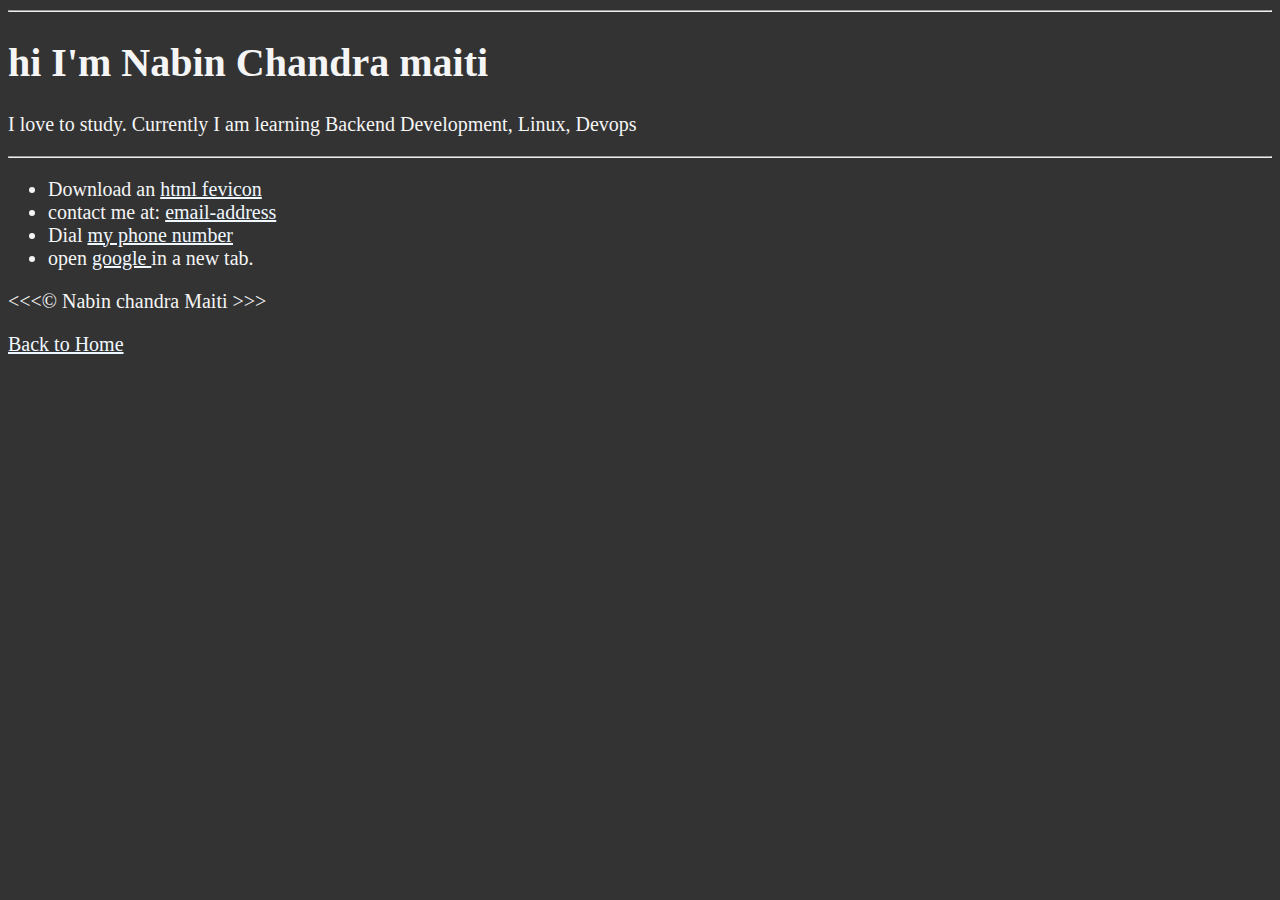
<file: 05-Lesson/about.html>
<!DOCTYPE html>
<html lang="en">
    <head>
        <meta charset="UTF-8">
        <meta name="auther" content="Nabin Chandra Maiti">
        <meta name="description" content="I am Nabin,this page is about me">
        <link rel="stylesheet" href="main.css" type="text/css">
        <link rel="icon" href="html5.png" type="image/x-icon">
        <title>about myself</title>
    </head>

    <body>
        <hr>
        
        <h1>hi I'm Nabin Chandra maiti</h1>
        <p>I love to study. Currently I am learning Backend Development, Linux, Devops</p>
        
        <hr>

        <ul>
            <li>
                Download an <a href="html5.png" download> html fevicon</a>  <!-- put download in <a> tag to download th referenced file-->
            </li>
            <li>
                contact me at: <a href="mailto:example@email.com"> email-address </a> <!--but mind it there will be data miner, those can collect your email, so don't give mail addresses unless you badly needed to do it -->
            </li>
            <li>
                Dial <a href="tel:+1234567890">my phone number</a>
            </li>
            <li>
                open <a href="https://www.google.com/" target="_blank">google </a>in a new tab. <!--put target="_blank" for opening a link in new tab-->
            </li>
        </ul>

        &lt;&lt;&lt;&copy; Nabin chandra Maiti &gt;&gt;&gt;

        <p>
            <a href="/">Back to Home</a>    <!-- put "/" in href to go to root(default) web page,i.e index.html -->
        </p>
    </body>
</html>
</file>
<file: 03-Lesson/main.css>
html {
    font-size: 20px;
}
body {
    background-color: #333;
    color: whitesmoke
}
</file>
<file: 04-Lesson/main.css>
html {
    font-size: 20px;
}
body {
    background-color: #333;
    color: whitesmoke
}
</file>
<file: 05-Lesson/main.css>
html {
    font-size: 20px;
}
body {
    background-color: #333;
    color: whitesmoke
}

a {
    color: aliceblue;
}

a:visited {
    color: lightgray;
}

a:hover, a:active {
    color: #eee;
}
</file>
<file: 06-Lesson/main.css>
html {
    font-size: 20px;
}
body {
    background-color: #333;
    color: whitesmoke
}

a {
    color: aliceblue;
}

a:visited {
    color: lightgray;
}

a:hover, a:active {
    color: #eee;
}
</file>
<file: 07-Lesson/main.css>
html {
    font-size: 20px;
}
body {
    background-color: #333;
    color: whitesmoke
}

a {
    color: aliceblue;
}

a:visited {
    color: lightgray;
}

a:hover, a:active {
    color: #eee;
}
</file>
<file: 08-Lesson/main.css>
html {
    font-size: 20px;
}
body {
    background-color: #333;
    color: whitesmoke
}

a {
    color: aliceblue;
}

a:visited {
    color: lightgray;
}

a:hover, a:active {
    color: #eee;
}

table, tr, th, td, caption {
    border: 1px solid #eee;
    font-family: 'Courier New', Courier, monospace;
    border-collapse: collapse;
    padding: 0.5rem;
}
</file>
<file: Lesson02/main.css>
html {
        font-size: 20px;
    }

body {
        background-color: #333;
        color: whitesmoke;
    }
</file>
